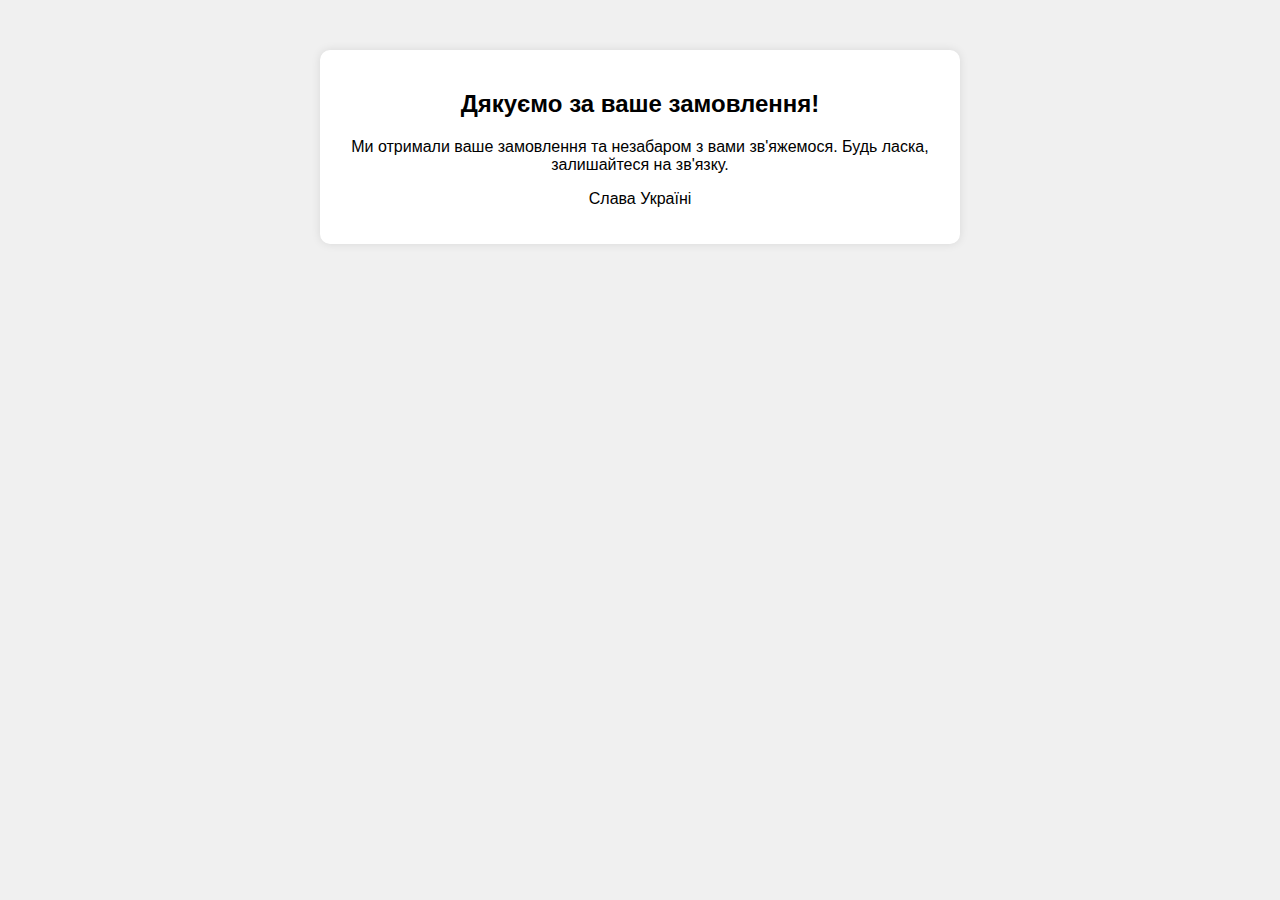
<file: ьфекфі_files/thank_you_page.html>
<!DOCTYPE html>
<html lang="en">
<head>
    <meta charset="UTF-8">
    <meta name="viewport" content="width=device-width, initial-scale=1.0">
    <title>Дякуємо за замовлення!</title>
    <style>
        body {
            font-family: Arial, sans-serif;
            margin: 0;
            padding: 0;
            background-color: #f0f0f0;
            text-align: center;
            padding-top: 50px;
        }
        .thank-you-message {
            background-color: #fff;
            border-radius: 10px;
            box-shadow: 0px 0px 10px rgba(0, 0, 0, 0.1);
            padding: 20px;
            max-width: 600px;
            margin: 0 auto;
        }
    </style>
</head>
<body>
    <div class="thank-you-message">
        <h2>Дякуємо за ваше замовлення!</h2>
        <p>Ми отримали ваше замовлення та незабаром з вами зв'яжемося. Будь ласка, залишайтеся на зв'язку.</p>
        
        <p>Слава Україні</p>



    </div>
   
</body>
</html>
</file>
